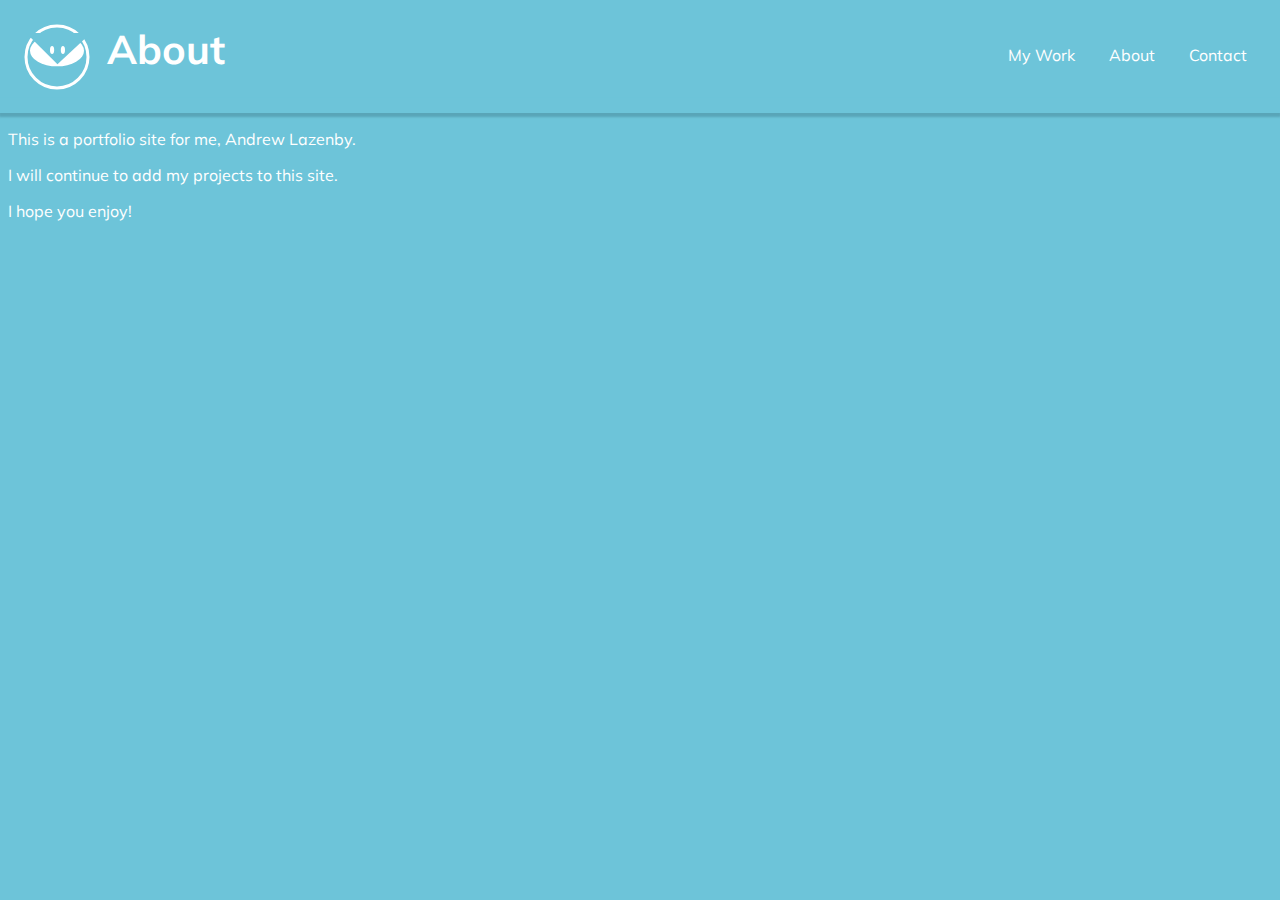
<file: about.html>
<!DOCTYPE html>
<html lang="en">

<head>
  <meta http-equiv="Content-Type" content="text/html; charset=windows-1252">
  <title>Grandpa Hedgehog</title>
  <meta http-equiv="X-UA-Compatible" content="IE=edge">
  <meta name="viewport" content="width=device-width, initial-scale=1">
  <link rel="icon" href="../../favicon.ico">
  <link href="https://fonts.googleapis.com/css?family=Muli" rel="stylesheet">
  <link rel="stylesheet" href="css/homeStyle.css">
</head>

<body>
  <nav>
    <a id="logoHeader" href="http://www.grandpahedgehog.com"></a>
    <h1 id="grandpaHedgehog"><a href="#">About</a></h1>
    <ul class="navbar">
      <li class="navbar-item"><a href="contact.html">Contact</a></li>
      <li class="navbar-item"><a href="about.html">About</a></li>
      <li class="navbar-item"><a href="my-work.html">My Work</a></li>
    </ul>
    <div id="navDivider"></div>
  </nav>
  <p>This is a portfolio site for me, Andrew Lazenby.</p>
  <p>I will continue to add my projects to this site.</p>
  <p>I hope you enjoy!</p>
</body>

</html>
</file>
<file: css/homeStyle.css>
body {
	background-color: #6DC4D9;
	font-family: 'Muli', sans-serif;
}

#logoHeader {
	float: left;
	background: url('../img/GH_icon.svg') no-repeat left top;
	width: 67px;
	height: 66px;
	margin: 16px 8px 8px 16px;
	border: none;
}

#logoHeader:hover, #logoHeader:focus {
	background-position-x: -97px;
}

#grandpaHedgehog > a {
	text-decoration: none;
	color: #FFFFFF;
}

#grandpaHedgehog > a:hover, #grandpaHedgehog > a:focus {
	color: #DDDDDD;
}

h1 {
	font-size: 2.5em;
	color: #FFFFFF;
	float: left;
	margin: 16px 8px 8px 8px;
}

a {
	margin: 0;
	padding: 0;
	font-size: 100%;
	vertical-align: baseline;
	background: transparent;
}

p {
	color: #FFFFFF;
}

.navbar {
	padding-left: 0;
	margin-bottom: 0;
	list-style: none;
	position: center;
	margin-right: 8px;
	text-align: center;
	-webkit-margin-before: 0px;
}

.navbar-item {
	position: relative;
	display: block;
	float: right;
}

.navbar-item > a {
	text-decoration: none;
	color: #FFFFFF;
	position: relative;
	display: block;
	border-color: #6DC4D9;
	border-style: solid;
	border-width: thin;
	margin-top: 20px;
	padding: 16px 16px 16px 16px;
}

.navbar-item > a:hover, .navbar-item > a:focus {
	text-decoration: none;
	border-color: #FFFFFF;
}

#navDivider {
	clear: both;
	margin-left: calc(-50vw + 50%);
	margin-right: calc(-50vw + 50%);
	padding-left: 1em;
	height: 1px;
	/* Line: */
	border: 7px solid #6DC4D9;
	box-shadow: 0 3px 2px 1px #59A5B8;
}

#firstButton {
	clear: both;
	margin-top: 16px;
	color: #797979;
	visibility: hidden;
	background-color: #ffffff;
	box-shadow: 0.25em 0.25em 0.3em #4E7284;
}

#secondButton {
	clear: both;
	margin-top: 16px;
	color: #797979;
	visibility: hidden;
	background-color: #ffffff;
	box-shadow: 0.25em 0.25em 0.3em #4E7284;
}

.chatbot_responses {
	clear: both;
	text-align: center;
	margin-top: 20px;
}

.response {
	clear: both;
	float: right;
	list-style: none;
	border: 10px solid pink;
	color: #797979;
	padding-right: 5px;
	margin-top: 8px;
	border-image: url(../img/chatRequest.svg) 13 24 fill stretch;
	text-align: right;
}

.message {
	clear: both;
	float: left;
	list-style: none;
	color: #888888;
	border: 10px solid pink;
	padding-left: 5px;
	margin-top: 8px;
	border-image: url(../img/chatResponse.svg) 13 24 fill stretch;
}

.chatbot_conversation {
	margin-left: 20%;
	margin-right: 20%;
	max-width: 800px;
	-webkit-padding-start: 0px;
}

.chatbot_list {
	-webkit-padding-start: 0px;
}

.btn {
	display: inline-block;
	padding: 6px 12px;
	margin-bottom: 0;
	font-size: 14px;
	font-weight: normal;
	line-height: 1.42857143;
	text-align: center;
	white-space: nowrap;
	vertical-align: middle;
	-ms-touch-action: manipulation;
	touch-action: manipulation;
	cursor: pointer;
	-webkit-user-select: none;
	-moz-user-select: none;
	-ms-user-select: none;
	user-select: none;
	background-image: none;
	border: 1px solid transparent;
	border-radius: 4px;
}

.myWorkItems {
	list-style: none;
}

.myWorkItems >li > a {
	text-decoration: none;
	color: #FFFFFF;
	position: relative;
	display: block;
	border-color: #6DC4D9;
	border-style: solid;
	border-width: thin;
	margin-top: 16px;
	padding: 16px 16px 16px 16px;
}

@media (max-width: 615px) {
	#logoHeader {
		margin-left: 0px;
	}
	.navbar {
		clear: both;
		position: center
	}
	.navbar-item > a {
		margin-top: 0px;
	}
	.chatbot_conversation {
		margin-left: 1%;
		margin-right: 1%;
	}
}

@media (max-width: 756px) {
	#grandpaHedgehog {
		font-size: 1.5em;
		margin: 28px 8px 8px 8px;
	}
}

.m-fadeOut {
	visibility: hidden;
	opacity: 0;
	transition: visibility 0s linear 300ms, opacity 300ms;
}

.m-fadeIn {
	visibility: visible;
	opacity: 1;
	transition: visibility 0s linear 0s, opacity 500ms;
}
</file>
